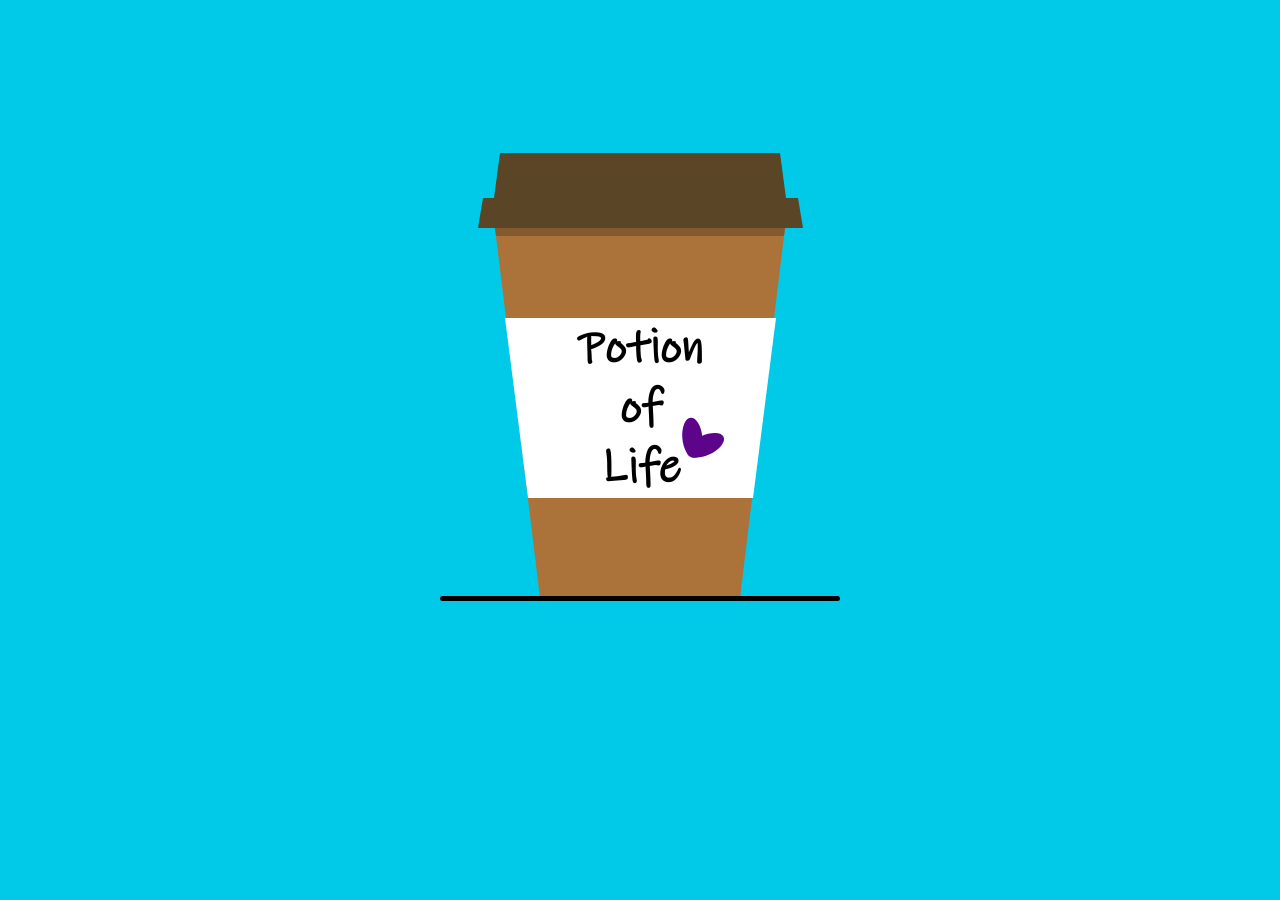
<file: index.html>
<html>
    <head>
        <title>Takeaway Coffee Cup</title>
        <link rel="stylesheet" href="style.css" />
    </head>
    
    <body>
        <div class="container">
            <div class="lid">
                <div class="lid-top"></div>
                <div class="lid-bottom"></div>
            </div>

            <div class="cup">
                <div class="shadow"></div>
                
                <div class="sticker">
                    <div class="heart">
                        <div class="left half"></div>
                        <div class="right half"></div>
                    </div>
                    
                    <div class="quote">
                        <p>Potion of Life</p>
                    </div>
                </div>
            </div>       
            
            <div class="base"></div>
        </div>
    </body>
</html>
</file>
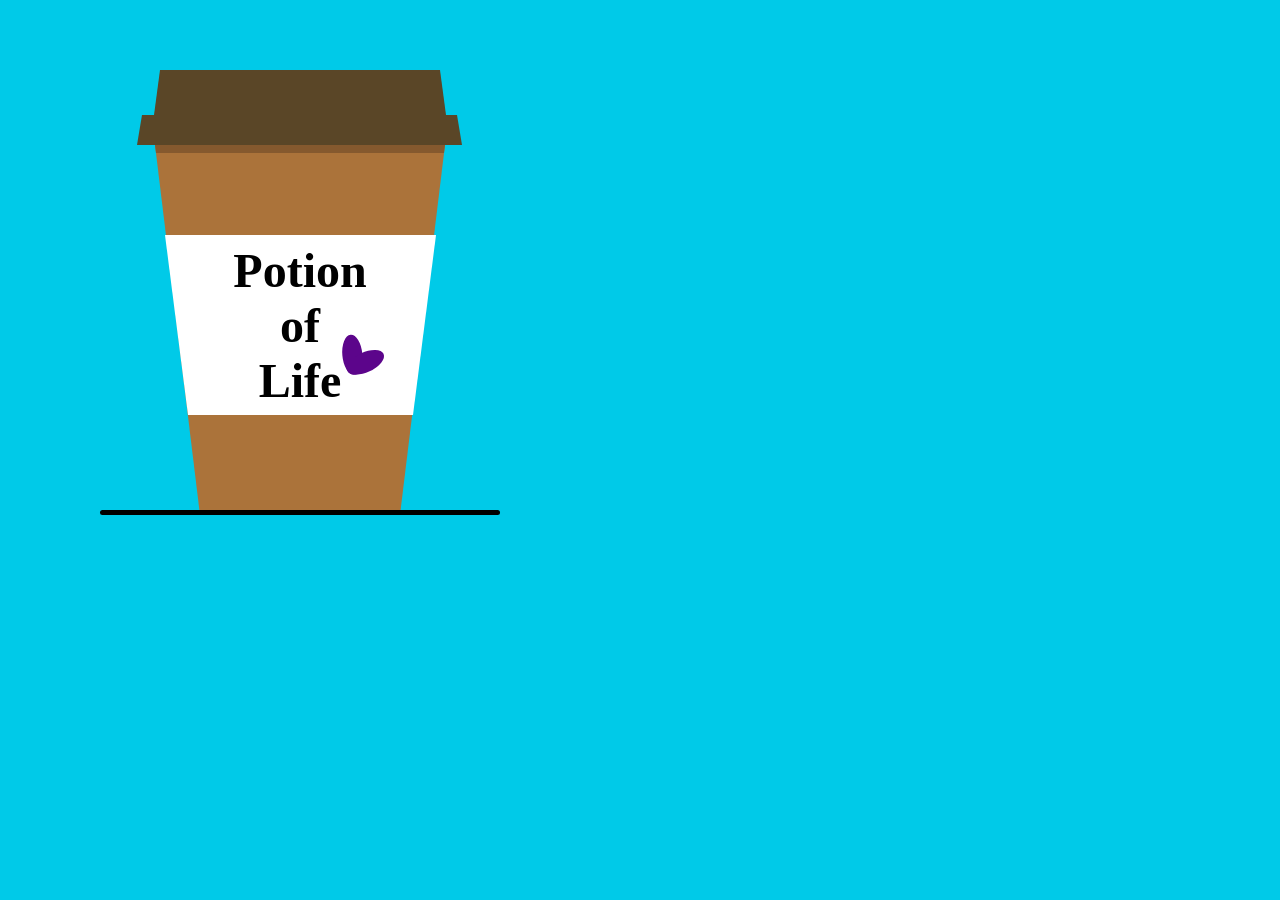
<file: take-away-coffee-cup.html>
<html>
    <head>
        <style>
            body{
                background-color: #00CAE8;
            }
            
            .container{
                display: block;
                top: 28px;
                left: 374px;
                width: 600px;
                height: 600px;
                background: none;
            }
            
            .cup{
                position: absolute;
                top: 145px;
                left: 155px;
                border-top: 370px solid #AB733A; /*height*/
                border-left: 45px solid transparent;
                border-right: 45px solid transparent; /*slant*/
                height: 0s;
                width: 200px; /*width*/
            }
            
            .shadow{
                position: absolute;
                top: -370px;
                left: -45px;;
                border-top: 8px solid #85592E; /*height*/
                border-left: 1px solid transparent;
                border-right: 1px solid transparent; /*slant*/
                height: 0;
                width: 288px; /*width*/
            }
            
            .sticker{
                display: flex;
                flex-direction: column;
                justify-content: center;
                align-items: center;
                position: absolute;
                top: -280px;
                left: -35px;
                border-top: 180px solid #fff; /*height*/
                border-left: 23px solid transparent;
                border-right: 23px solid transparent; /*slant*/
                height: 0;
                width: 225px; /*width*/
            }
            
            .lid{
                position: absolute;
                display: flex;
                flex-direction: column;
                justify-content: center;
                align-items: center;
                top: 70px;
                left: 137px;
                height: 75px;
            }
            
            .lid-top{
                border-bottom: 45px solid #5A4627; /*height*/
                border-left: 6px solid transparent;
                border-right: 6px solid transparent; /*slant*/
                height: 0;
                width: 280px; /*width*/
            }
            
            .lid-bottom{
                border-bottom: 30px solid #5A4627; /*height*/
                border-left: 5px solid transparent;
                border-right: 5px solid transparent; /*slant*/
                height: 0;
                width: 315px; /*width*/
            }
            
            .base{
                position: absolute;
                top: 510px;
                left: 100px;
                height: 5px;
                width: 400px;
                background-color: #000;
                border-radius: 5px;
            }
            
            .quote{
                display: flex;
                flex-direction: column;
                justify-content: center;
                align-items: center;
                position: absolute;
                left: 47px;
                top: -165px;
                width: 130px;
                height: 150px;
            }
            
            p{
                font-family: "Ink Free";
                font-size: 3em;
                font-weight: 600;
                text-align: center;
            }
            
            .heart{
                display: flex;
                flex-direction: row;
                justify-content: space-around;
                align-items: center;
                position: absolute;
                width: 40px;
                height: 40px;
                top: -75px;
                left: 150px;
                transform: rotate(30deg)
            }
            
            .half{
                background-color: #5C058B;
                width: 20px;
                height: 40px;
                border-radius: 100%;
            }
            
            .left{
                transform: rotate(-35deg) translateX(3px);
            }
            
            .right{
                transform: rotate(35deg) translateX(-3px);
            }
        </style>
    </head>
    
    <body>
        <div class="container">
            <div class="lid">
                <div class="lid-top"></div>
                <div class="lid-bottom"></div>
            </div>

                
            <div class="cup">
                <div class="shadow"></div>
                
                <div class="sticker">
                    <div class="heart">
                        <div class="left half"></div>
                        <div class="right half"></div>
                    </div>
                    
                    <div class="quote">
                        <p>Potion of Life</p>
                    </div>
                </div>
            </div>       
            
            <div class="base"></div>
        </div>
    </body>
</html>
</file>
<file: style.css>
@font-face {
    font-family: 'Ink Free';
    src: url('inkfree.ttf') format('truetype');
}

body{
    background-color: #00CAE8;
}

.container{
    margin: 0 auto;
    width: 600px;
    height: 600px;
    background: none;
}

.cup{
    position: relative;
    top: 145px;
    left: 155px;
    border-top: 370px solid #AB733A; /*height*/
    border-left: 45px solid transparent;
    border-right: 45px solid transparent; /*slant*/
    height: 0s;
    width: 200px; /*width*/
}

.shadow{
    position: relative;
    top: -370px;
    left: -45px;;
    border-top: 8px solid #85592E; /*height*/
    border-left: 1px solid transparent;
    border-right: 1px solid transparent; /*slant*/
    height: 0;
    width: 288px; /*width*/
}

.sticker{
    display: flex;
    flex-direction: column;
    justify-content: center;
    align-items: center;
    position: absolute;
    top: -280px;
    left: -35px;
    border-top: 180px solid #fff; /*height*/
    border-left: 23px solid transparent;
    border-right: 23px solid transparent; /*slant*/
    height: 0;
    width: 225px; /*width*/
}

.lid{
    position: relative;
    display: flex;
    flex-direction: column;
    justify-content: center;
    align-items: center;
    top: 145px;
    height: 75px;
}

.lid-top{
    border-bottom: 45px solid #5A4627; /*height*/
    border-left: 6px solid transparent;
    border-right: 6px solid transparent; /*slant*/
    height: 0;
    width: 280px; /*width*/
}

.lid-bottom{
    border-bottom: 30px solid #5A4627; /*height*/
    border-left: 5px solid transparent;
    border-right: 5px solid transparent; /*slant*/
    height: 0;
    width: 315px; /*width*/
}

.base{
    position: relative;
    top: 135px;
    left: 100px;
    height: 5px;
    width: 400px;
    background-color: #000;
    border-radius: 5px;
}

.quote{
    display: flex;
    flex-direction: column;
    justify-content: center;
    align-items: center;
    position: absolute;
    left: 47px;
    top: -165px;
    width: 130px;
    height: 150px;
}

p{
    font-family: "Ink Free";
    font-size: 3em;
    font-weight: 600;
    text-align: center;
}

.heart{
    display: flex;
    flex-direction: row;
    justify-content: space-around;
    align-items: center;
    position: absolute;
    width: 40px;
    height: 40px;
    top: -75px;
    left: 150px;
    transform: rotate(30deg)
}

.half{
    background-color: #5C058B;
    width: 20px;
    height: 40px;
    border-radius: 100%;
}

.left{
    transform: rotate(-35deg) translateX(3px);
}

.right{
    transform: rotate(35deg) translateX(-3px);
}
</file>
